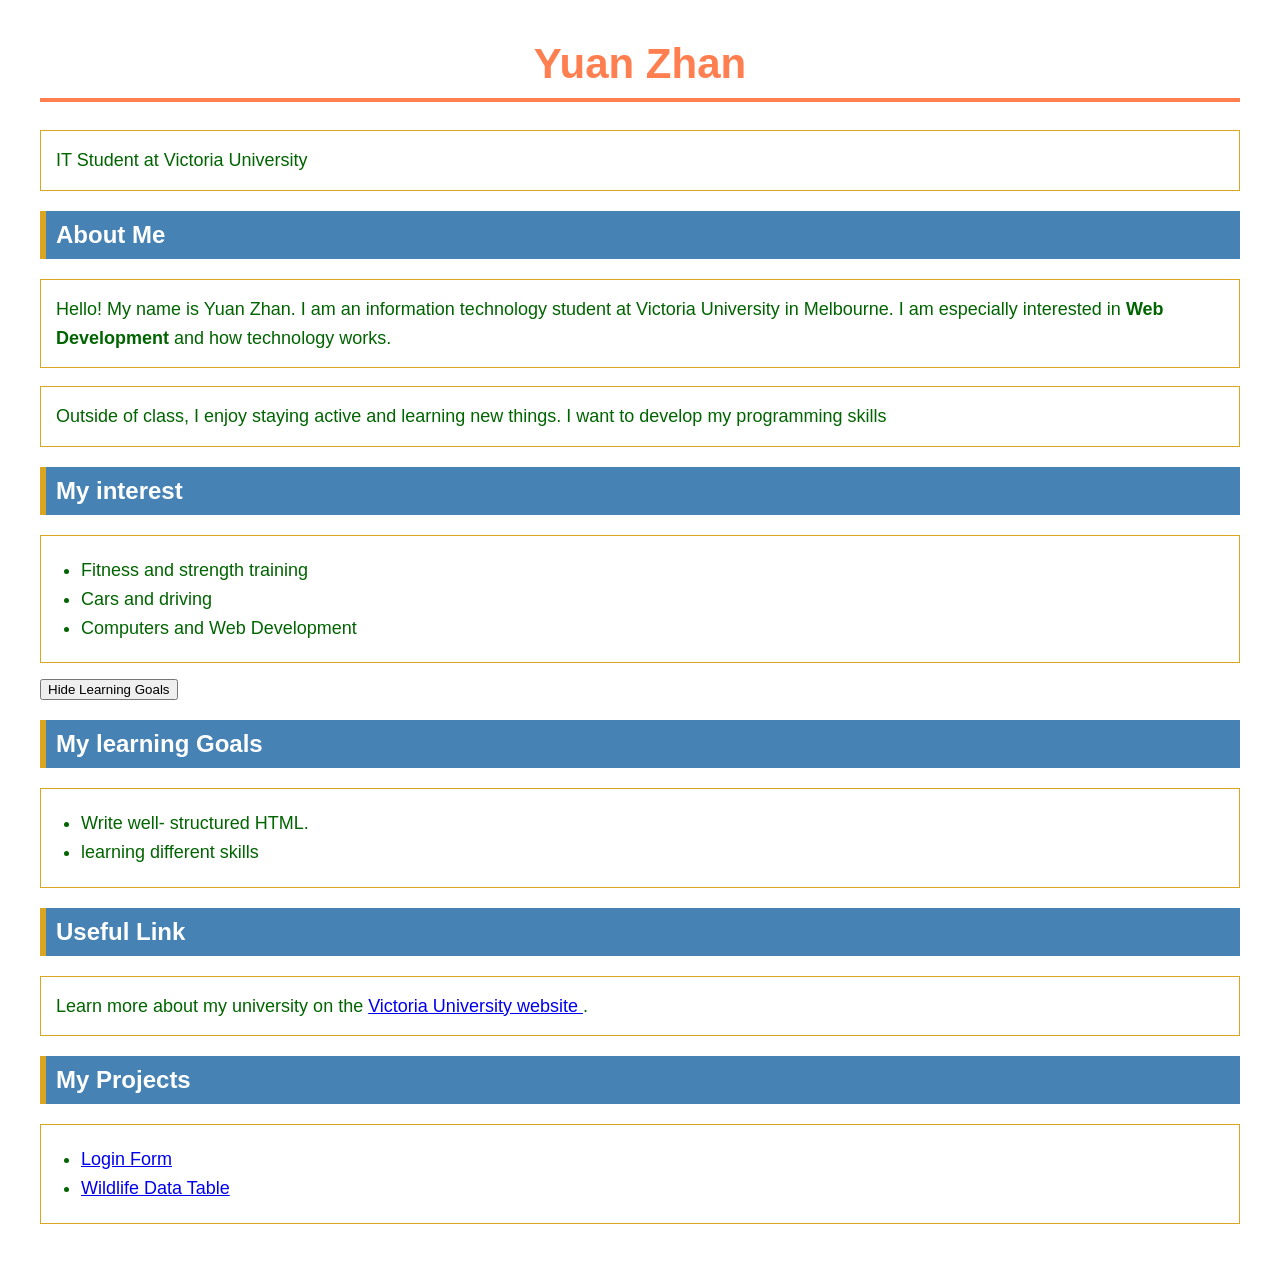
<file: index.html>
<!DOCTYPE html>
<html lang="en">
<head>
    <meta charset="UTF-8">
    <meta name="viewport" content="width=device-width, initial-scale=1.0">
    <title>Yuan zhan | Student Developer</title>
    <link rel="stylesheet" href="styles.css">
</head>
<body>
    <header>
        <h1>Yuan Zhan</h1>
        <p>IT Student at Victoria University</p>
    </header>

    <main>
        <section>
            <h2>About Me</h2>
            <p>Hello! My name is Yuan Zhan. I am an information technology student at Victoria University in Melbourne. I am especially interested in <strong>Web Development</strong> and how technology works.</p>
            <p>Outside of class, I enjoy staying active and learning new things. I want to develop my programming skills</p>
        </section>

        <section>
            <h2>My interest</h2>
            <ul>
                <li>Fitness and strength training</li>
                <li>Cars and driving</li>
                <li>Computers and Web Development</li>
            </ul>
        </section>

        <button type="button" id="btn-goals">
            Hide Learning Goals
        </button>

        <section id="learning-goals">
            <h2>My learning Goals</h2>
            <ul>
                <li>Write well- structured HTML.</li>
                <li>learning different skills</li>
            </ul>
        </section>

        <section>
            <h2>Useful Link</h2>
            <p>
                Learn more about my university on the
                <a href="https://www.vu.edu.au/">
                    Victoria University website
                </a>.
            </p>
        </section>

        <section>
    <h2>My Projects</h2>
    <ul>
        <li>
            <a href="login-form/index.html">Login Form</a>
        </li>
        <li>
            <a href="wildlife-data-table/index.html">Wildlife Data Table</a>
        </li>
    </ul>
</section>
    </main>

    <script src="script.js"></script>
</body>
</html>
</file>
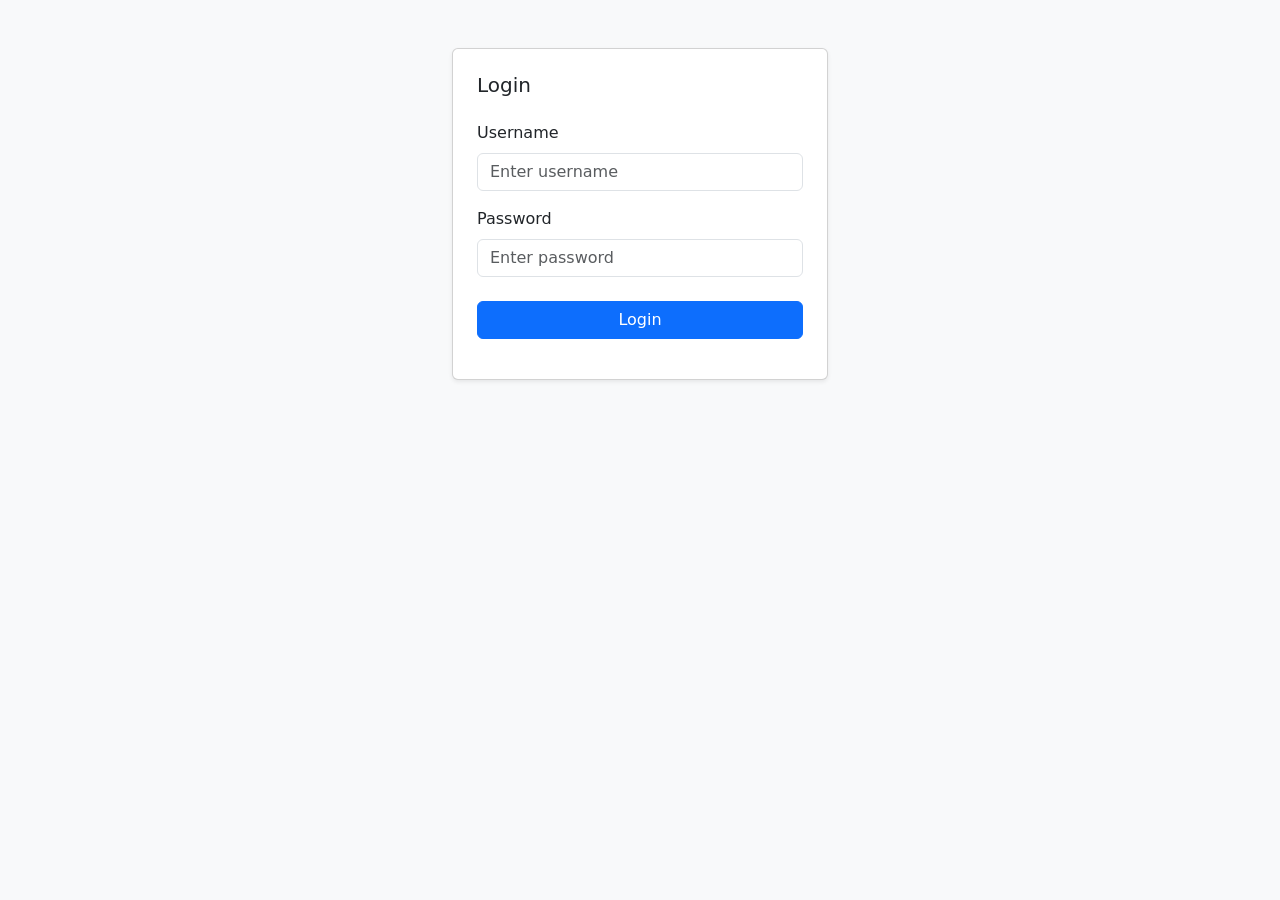
<file: login-form/index.html>
<!DOCTYPE html>
<html lang="en">
<head>
    <meta charset="UTF-8">
    <meta name="viewport" content="width=device-width, initial-scale=1.0">
    <title>Login</title>
    <link href="https://cdn.jsdelivr.net/npm/bootstrap@5.3.3/dist/css/bootstrap.min.css"
          rel="stylesheet">
</head>
<body class="bg-light">
    <div class="container py-5" style="max-width: 400px;">
        <div class="card p-4 shadow-sm">
            <h5 class="mb-4">Login</h5>

            <form id="login-form">
                <div class="mb-3">
                    <label for="username" class="form-label">Username</label>
                    <input type="text" id="username"
                           class="form-control"
                           placeholder="Enter username">
                </div>

                <div class="mb-4">
                    <label for="password" class="form-label">Password</label>
                    <input type="password" id="password"
                           class="form-control"
                           placeholder="Enter password">
                </div>

                <button type="submit" id="btn-login"
                        class="btn btn-primary w-100">
                    Login
                </button>

                <p id="result" class="mt-3 mb-0"></p>
            </form>
        </div>
    </div>

    
        <script>
    const VALID_USERNAME = 'alice123';
    const VALID_PASSWORD = 'pass42';

    const usernameInput = document.querySelector('#username');
    const passwordInput = document.querySelector('#password');
    const result = document.querySelector('#result');

    const showError = (message) => {
        result.textContent = message;
        result.className = 'mt-3 mb-0 fw-semibold text-danger';
    };

    const showSuccess = (message) => {
        result.textContent = message;
        result.className = 'mt-3 mb-0 fw-semibold text-success';
    };

    const countDigits = (str) => {
        let count = 0;

        for (const char of str) {
            if (char >= '0' && char <= '9') {
                count = count + 1;
            }
        }

        return count;
    };

    const countLetters = (str) => {
        let count = 0;

        for (const char of str) {
            const lower = char.toLowerCase();

            if (lower >= 'a' && lower <= 'z') {
                count = count + 1;
            }
        }

        return count;
    };

    const login = (event) => {
        event.preventDefault();

        const username = usernameInput.value.trim();
        const password = passwordInput.value.trim();

        if (username === '') {
            showError('Please enter a username.');
            return;
        }

        if (username.length <= 5) {
            showError('Username must be more than 5 characters.');
            return;
        }

        if (password === '') {
            showError('Please enter a password.');
            return;
        }

        for (const char of passwordInput.value) {
            if (char === ' ') {
                showError('Password cannot contain spaces.');
                return;
            }
        }

        if (countLetters(password) < 2) {
            showError('Password must contain at least 2 letters.');
            return;
        }

        if (countDigits(password) < 2) {
            showError('Password must contain at least 2 digits.');
            return;
        }

        if (username === VALID_USERNAME && password === VALID_PASSWORD) {
            showSuccess(`Welcome, ${username}!`);
        } else {
            showError('Username or password is incorrect.');
        }
    };

    document.querySelector('#login-form').addEventListener('submit', login);
</script>
    
</body>
</html>
</file>
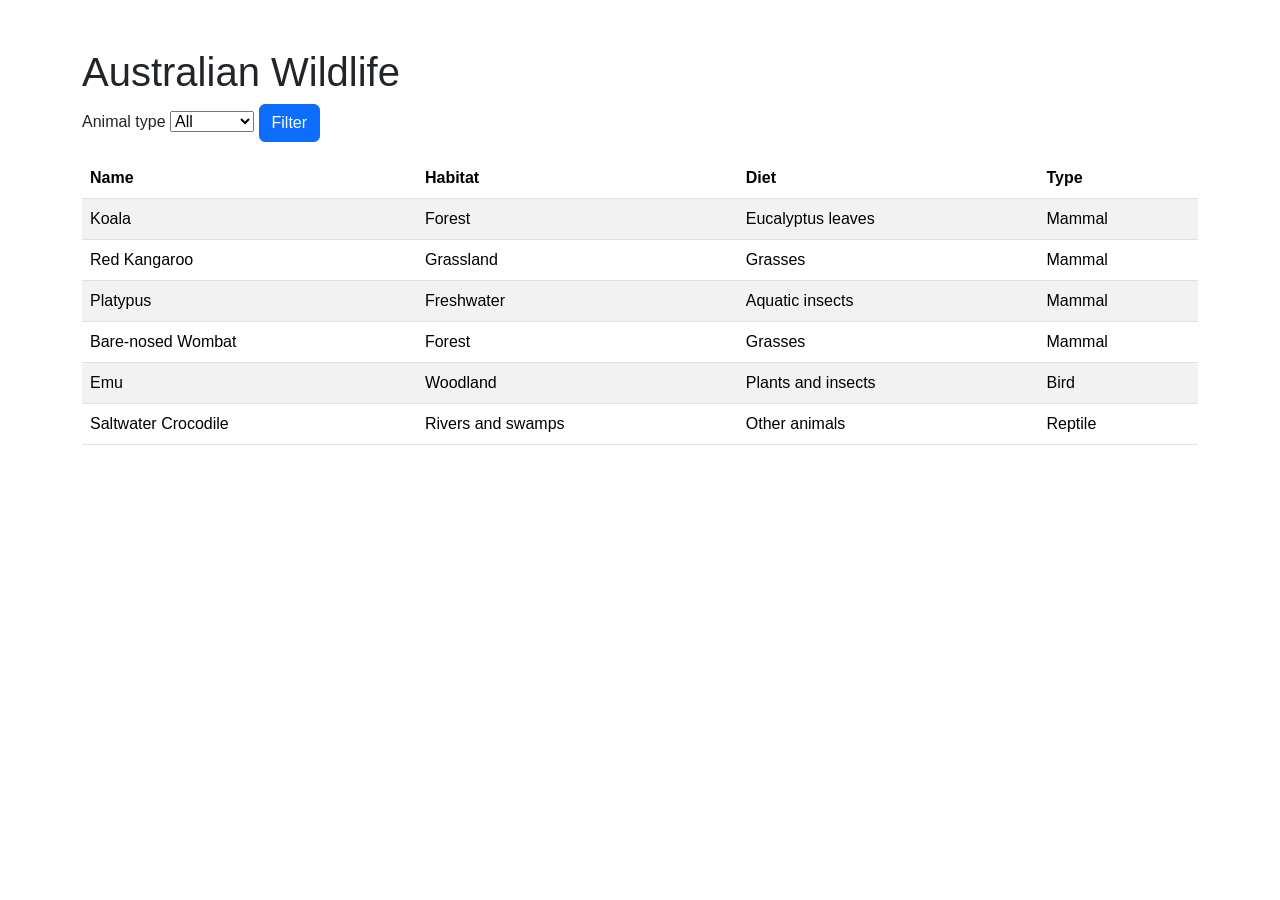
<file: wildlife-data-table/index.html>
<!DOCTYPE html>
<html lang="en">
<head>
    <meta charset="UTF-8">
    <meta name="viewport" content="width=device-width, initial-scale=1.0">
    <title>Wildlife Data Table</title>

    <link href="https://cdn.jsdelivr.net/npm/bootstrap@5.3.3/dist/css/bootstrap.min.css"
          rel="stylesheet">
    <link rel="stylesheet" href="styles.css">
</head>
<body>

    <main class="container py-5">
        <h1>Australian Wildlife</h1>

        <div class="mb-3">
            <label for="animal-type">Animal type</label>
        
            <select id="animal-type">
                <option value="All">All</option>
                <option value="Mammal">Mammal</option>
                <option value="Bird">Bird</option>
                <option value="Reptile">Reptile</option>
            </select>
        
            <button type="button" id="btn-filter" class="btn btn-primary">
                Filter
            </button>
        </div>

        <div class="table-responsive">
            <table id="wildlife-table" class="table table-striped">
                <thead>
                    <tr>
                        <th scope="col">Name</th>
                        <th scope="col">Habitat</th>
                        <th scope="col">Diet</th>
                        <th scope="col">Type</th>
                    </tr>
                </thead>

                <tbody></tbody>
            </table>
        </div>
    </main>

    <script src="script.js"></script>
</body>
</html>
</file>
<file: styles.css>
body { 
        background-color: white; 
        font-family: Arial, sans-serif; 
        margin: 40px; 
        color: darkgreen; 
      } 
 
      h1 { 
        color: coral; 
        text-align: center; 
        font-size: 42px; 
        border-bottom: 4px solid coral; 
        padding-bottom: 10px; 
      } 
 
      h2 { 
        color: white; 
        background-color: steelblue; 
        padding: 10px; 
        border-left: 6px solid goldenrod; 
      } 
 
      p { 
        font-size: 18px; 
        line-height: 1.6; 
        background-color: white; 
        padding: 15px; 
        border: 1px solid goldenrod; 
      } 
 
      ul, 
      ol { 
        background-color: white; 
        padding: 20px 20px 20px 40px; 
        border: 1px solid goldenrod; 
      } 
 
      li { 
        font-size: 18px; 
        line-height: 1.6; 
      } 

      .goals-hidden {
    display: none;
}
</file>
<file: wildlife-data-table/styles.css>
body {
    font-family: Arial, sans-serif;
}
</file>
